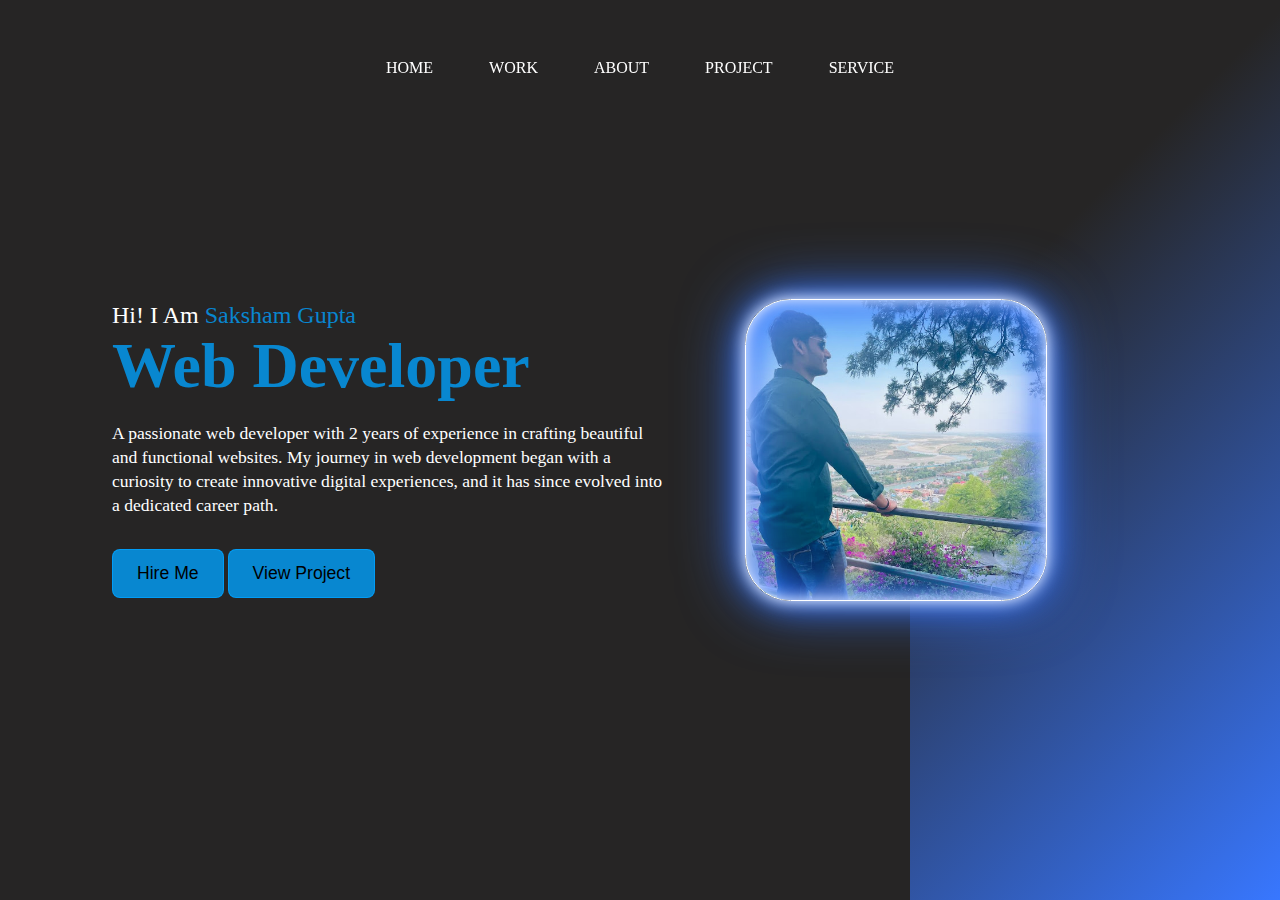
<file: index.html>
<!DOCTYPE html>
<html lang="en">
<head>
    <meta charset="UTF-8">
    <meta name="viewport" content="width=device-width, initial-scale=1.0">
    <title>Portfolio Website</title>
    <link rel="shortcut icon" href="favicon.jpg" type="image/x-icon">
    <link rel="stylesheet" href="style.css">
    <link rel="stylesheet" href="https://cdnjs.cloudflare.com/ajax/libs/font-awesome/6.5.2/css/all.min.css" integrity="sha512-SnH5WK+bZxgPHs44uWIX+LLJAJ9/2PkPKZ5QiAj6Ta86w+fsb2TkcmfRyVX3pBnMFcV7oQPJkl9QevSCWr3W6A==" crossorigin="anonymous" referrerpolicy="no-referrer" />
</head>
<body>
      <div class="portfolio-container">
        <ul class="navlist">
            <li><a href="mailto:guptasaksham795@gmail.com">Home</a></li>
            <li><a href="">Work</a></li>
            <li><a href="/about.html">About</a></li>
            <li><a href="">Project</a></li>
            <li><a href="">Service</a></li>
        </ul>
        <div class="left-container">
            <div class="icons">
                <i class="fa-brands fa-facebook-f"></i>
                <i class="fa-brands fa-linkedin-in"></i>
                <i class="fa-brands fa-twitter"></i>
                <i class="fa-brands fa-youtube"></i>
            </div>
           
            <div class="content">
                <p class="intro">Hi! I Am <span>Saksham Gupta</span></p>
                <h1>Web Developer</h1>
                <p class="detail">A passionate web developer with 2 years of experience in crafting beautiful and functional websites. My journey in web development began with a curiosity to create innovative digital experiences, and it has since evolved into a dedicated career path.
                </p>
                <div class="btn">
                    <button>Hire Me</button>
                   <a href="https://sakshamgupta13.github.io/Portfolio/" target="_blank"> <button>View Project</button> </a> 
                </div>
            </div>
        </div>
        <div class="right-container"></div>
        <div class="design">
            <div class="circle"></div>
            <div class="circle"></div>
        </div>


      </div>  
</body>
</html>
</file>
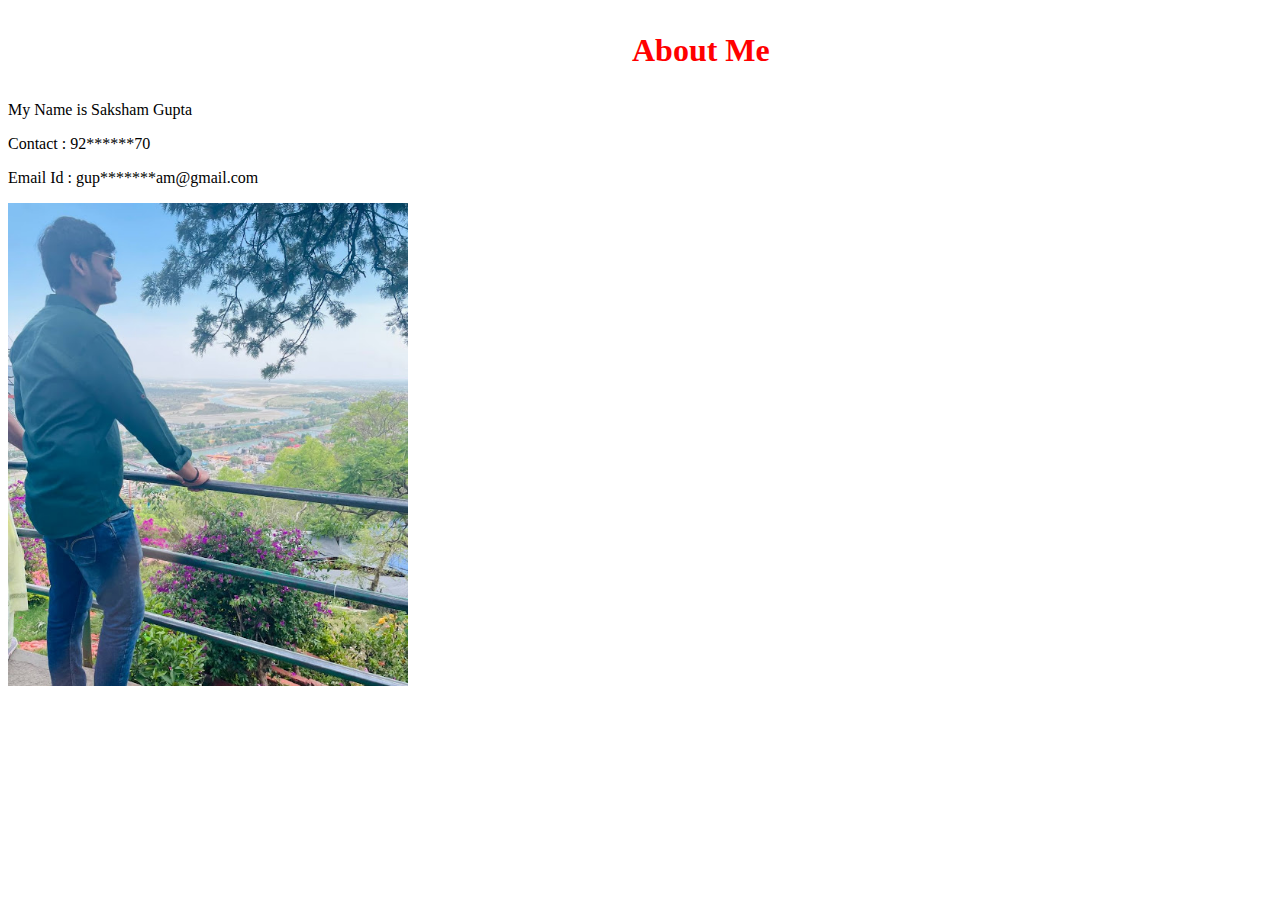
<file: about.html>
<!DOCTYPE html>
<html lang="en">
<head>
    <meta charset="UTF-8">
    <meta name="viewport" content="width=device-width, initial-scale=1.0">
    <link rel="shortcut icon" href="Photograph.jpg" type="image/x-icon">
    <title>About</title>
    <style>
        .about h1{
            color: red;
            margin-left: 39rem;
            margin-top: 2rem;
            margin-bottom: 2rem;
        }   
    </style>
</head>
<body>
    <div class="about">
    <h1>About Me</h1>
     <p>My Name is Saksham Gupta</p>
     <p>Contact : 92******70</p>
     <p>Email Id : gup*******am@gmail.com</p>
    </div>
     <img src="image.jpg" alt="Error"width='400px'>
</body>
</html>
</file>
<file: style.css>
*{
    padding: 0;
    margin: 0;
}
.portfolio-container{
    min-height: 100vh;
    width: 100%;
    display: flex;
}
.navlist{
    display: flex;
    gap: 3.5rem;
    height: 15vh;
    width: 100%;
    justify-content: center;
    align-items: center;
    position: fixed;
}
.navlist li{
    list-style: none;
}
.navlist li a{
    text-decoration: none;
    text-transform: uppercase;
    font-size: 1rem;
    color: white;
}   
.left-container, .right-container{
    height: 100vh;
    display: flex;
    align-items: center;
}
.left-container{
background-color: #262525;
width: 70%;
padding-left: 3rem;
}
.right-container{
background: linear-gradient(-45deg,#3877ff,#262525 70%);
width: 30%;
}
.icons .fa-brands{
    color: white;
    font-size: 2rem;
}
.icons{
    display: flex;
    flex-direction: column;
    justify-content: center;
    align-items: center;
    gap: 2rem;
}
.content{
    margin-left: 4rem;
}
.content .intro{
    font-size: 1.5rem;
    color: white;
}
.content .intro span{
    color: rgba(0, 162, 255, 0.788);
}
.content h1{
    font-size: 4rem;
    color: rgba(0, 162, 255, 0.788);
}
.content .detail{
    font-size: 1.1rem;
    color: white;
    max-width: 35rem;
    margin: 1.1rem 0 2rem 0;
    line-height: 1.5rem;
}
.btn button{
    border: 0.1rem solid rgba(0, 162, 255, 0.788);
    font-size: 1.1rem;
    padding: 0.8rem 1.5rem;
    border-radius: .5rem;
    cursor: pointer;
    transition: .4s ease;
}
button:nth-child(1){
    background: rgba(0, 162, 255, 0.788);
    color: black;
}
button:nth-child(2){
    background: transparent;
    color: rgba(0, 162, 255, 0.788);
    margin-left: 2rem;
}
button:nth-child(1):hover{
    background: transparent;
    color: rgba(0, 162, 255, 0.788);
}
button:nth-child(2):hover{
    background: rgba(0, 162, 255, 0.788);
    color: black;
}
.icons .fa-brands:hover{
    cursor: pointer;
    background: linear-gradient(white,rgba(0, 162, 255, 0.788));
    -webkit-background-clip: text;
    -webkit-text-fill-color: transparent;
}
.design .circle{
aspect-ratio: 1;
position: absolute;
border-radius: 15%;
top: 50%;
left: 70%;
transform: translate(-50%,-50%);
}
.circle:nth-child(1){
background: linear-gradient(90deg,transparent 50% ,  #262525 50%);
width: 250px;
}
.circle:nth-child(2){
    height: 300px;
width: 300px;
background-image: url('image.jpg');
background-size: 100%;
background-repeat: no-repeat;
border: .1rem solid white;
box-shadow:
0 0 1rem white,
inset 0 0 1rem white,
0 0 2rem #3877ff,
inset 0 0 2rem #3877ff,
0 0 4rem #3877ff,
inset 0 0 4rem #3877ff;


}
</file>
